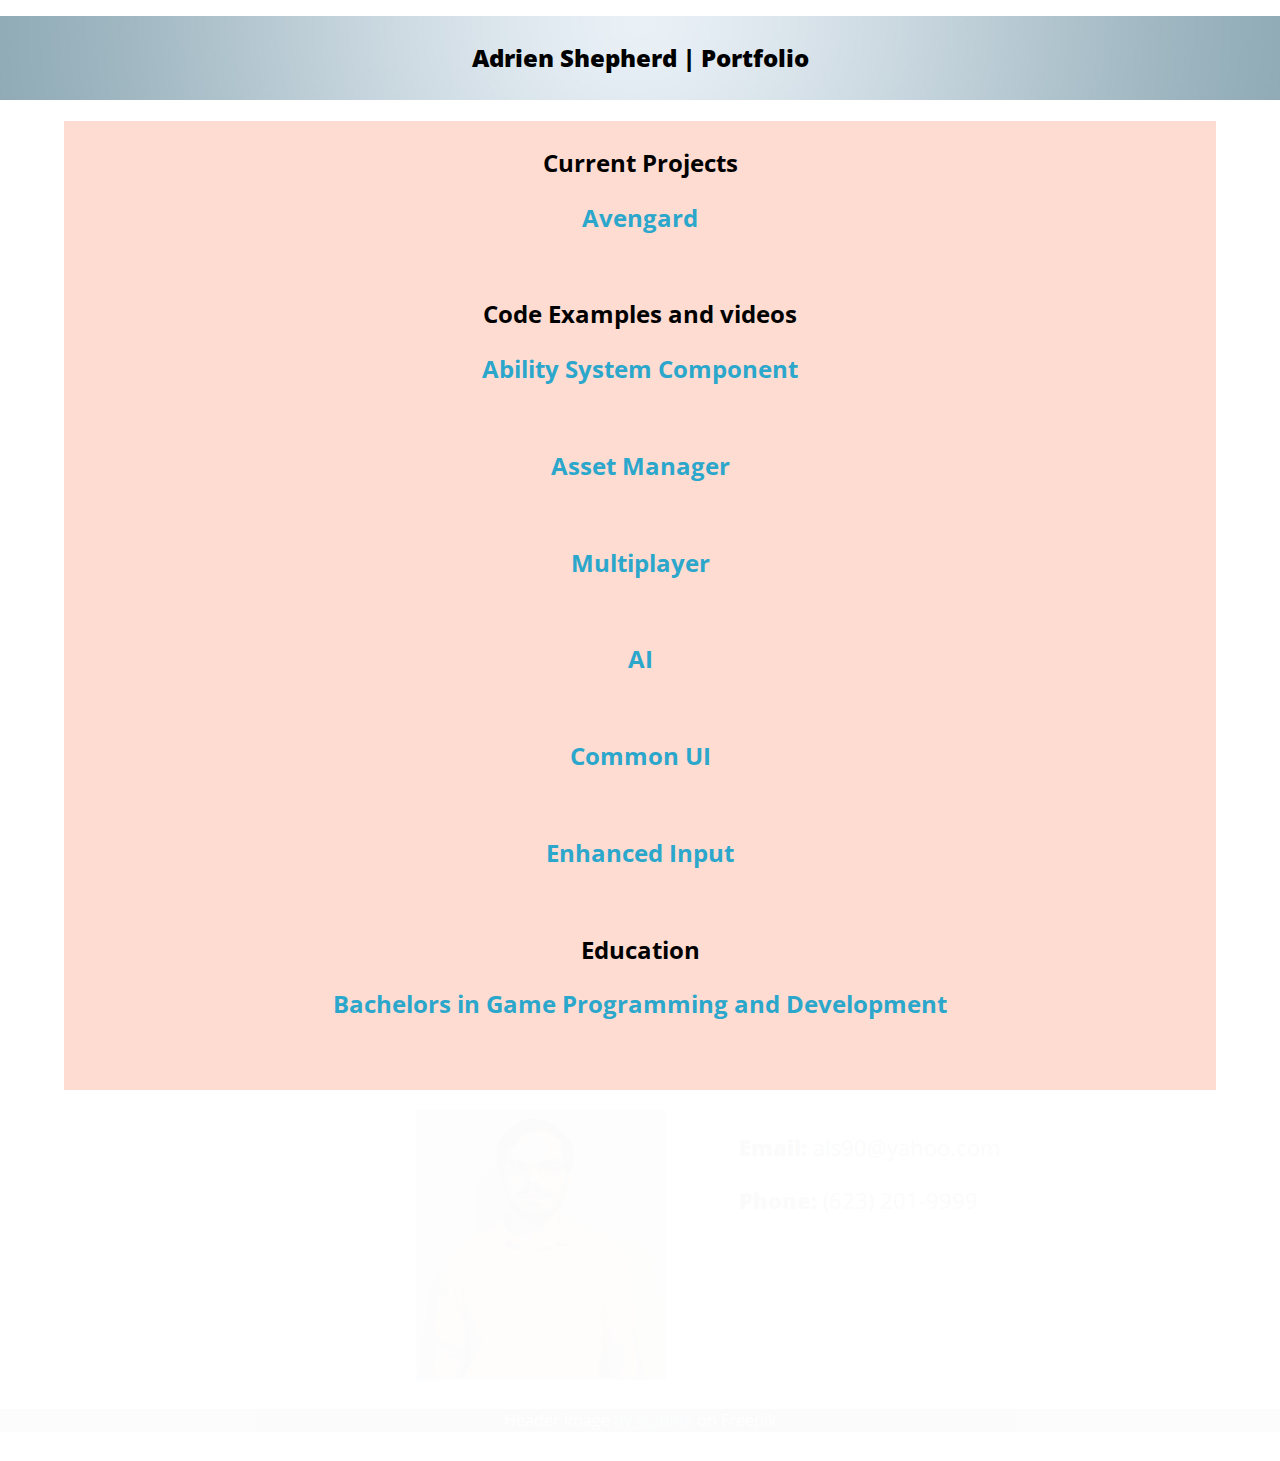
<file: index.html>
<!--
Author: Adrien Shepherd
-->
<!DOCTYPE HTML>
<html lang="en">
    <head>
		<!-- Experience specific JS-->
		<script type="text/javascript" src="js/experience-info.js"></script>

		<!-- jQuery library -->
		<script src="js/jquery-3.7.0.min.js"></script>

		<!-- navtab functions -->
		<script type="text/javascript" src="js/navtab.js"></script>

        <title>Adrien Shepherd | Portfolio</title>
        <link href="css/response-style.css" rel='stylesheet' type='text/css'>
        <!-- Custom Theme files -->
        <link href="css/theme-style.css" rel='stylesheet' type='text/css' />

		<script type="text/javascript" src="js/prism.js"></script>
		<link href="css/prism.css" rel='stylesheet' type='text/css' />
        <!-- Custom Theme files -->
        <meta name="viewport" content="width=device-width, initial-scale=1">

        <!----font-Awesome----->
        <link rel="stylesheet" href="fonts/css/font-awesome.min.css">
        <!----font-Awesome----->
        <!----webfonts---->
        <link href='http://fonts.googleapis.com/css?family=Open+Sans:400,300,600,700,800' rel='stylesheet' type='text/css'>
        <link href='http://fonts.googleapis.com/css?family=Droid+Serif:400,700' rel='stylesheet' type='text/css'>
        <!----//webfonts---->

		<style>
			.popup {
			  position: relative;
			  display: inline-block;
			  cursor: pointer;
			  -webkit-user-select: none;
			  -moz-user-select: none;
			  -ms-user-select: none;
			  user-select: none;
			}
			
			/* The actual popup */
			.popup .popuptext {
			  visibility: hidden;
			  width: 160px;
			  background-color: #555;
			  color: #fff;
			  text-align: center;
			  border-radius: 6px;
			  padding: 8px 0;
			  position: absolute;
			  z-index: 1;
			  bottom: 75px;
			  left: 50%;
			  margin-left: -80px;
			}
			
			/* Popup arrow */
			.popup .popuptext::after {
			  content: "";
			  position: absolute;
			  top: 100%;
			  left: 50%;
			  margin-left: -5px;
			  border-width: 5px;
			  border-style: solid;
			  border-color: #555 transparent transparent transparent;
			}
			
			/* Toggle this class - hide and show the popup */
			.popup .show {
			  visibility: visible;
			  -webkit-animation: fadeIn 1s;
			  animation: fadeIn 1s;
			}
			
			/* Add animation (fade in the popup) */
			@-webkit-keyframes fadeIn {
			  from {opacity: 0;} 
			  to {opacity: 1;}
			}
			
			@keyframes fadeIn {
			  from {opacity: 0;}
			  to {opacity:1 ;}
			}
		</style>
    </head>
	<body>
		<section class="profile-background">
			<h1 class="profile-name">Adrien Shepherd | Portfolio</h1>
		</section>

		<main class="transition-main">

			<h2>Current Projects</h2>

			<div class="experience-header" onclick="openCloseInfo('experience0')" onmouseenter="hoverInfo('info0', 'Poptext0')" onmouseleave="unhoverInfo('info0', 'Poptext0')"><h2 class="info0">Avengard</h2>
				<div class = "popup">
					<span class="popuptext" id="Poptext0">
						Click to open/close!
					</span>
				</div>
			</div>
			<div class="experience-container experience0">
				<h3>2022 to Present</h3>
				<div class="project-container" style="display: grid;">
					<img class ="project-icon1" grid-column: 1; grid-row: 1;" src="images/AvengardLogo.png">
					
					<div class ="project standard-text">
						<P><span class="leading-text">Game genre: </span> RPG MOBA hybrid</P>
						<P><span class="leading-text">My role/responsibilities: </span> Lead Programmer, designing and implementing main code structure--game systems and plugins, 
							supervise code of volunteer programmers, manage github, bug fixing, assist in other areas where needed...</P>
						<P><span class="leading-text">Areas worked on: </span> Over 90 % of the game was solo developted by me. Multiplayer, UI, AI, asset manager, gameplay, 
							game core classes, database, specific game features such as stats or UI filter system, C++, blueprints...involved in almost all areas of the game development.</P>
						<P><span class="leading-text">Version control methods:</span> Github, strong communication, good practices and precautions to avoid too many conflicts</P>
						<P><span class="leading-text">Current state of game: </span> (Closed alpha) several core features complete, including but not limited to: 
							simple jungle camps, minion AI, building mechanics, a small number of abilities, lobby hosting, character editor...</P>
						<P><span class="leading-text">Website: </span><a style="font-style: normal;" href="https://playavengard.com/">Avengard</a></P>
					</div>
				</div>

				<br> 
				<br> 

				<div class="overview">
					<h3 style="text-align: center;">Editor</h3>
					<P >➼ Implemented ground work for integrating Lyra UI system</P>
					<P >➼ Did most of the programming for UI in editor</P>
					<P >➼ Programmed all systems, such as stats, filter, etc</P>
					<P >➼ System even extends to armor, which also affect stats.</P>
				</div>
				<video width="100%" controls="controls" preload="none" onclick="this.play()">
					<source src="Videos/AvengardEditor.mp4" type=video/mp4>
				</video>

				<br> 
				<br>

				<div class="overview">
					<h3 style="text-align: center;">Host, join, and lobby</h3>
					<P >➼ Implemented listen server hosting, join and search</P>
					<P >➼ Implemented the UI for it as well, and programmed team switching</P>
					<P >➼ Lobby is programmed locally and only takes in replicated player data to fill character mesh. This allows each player to locally have their character 
						at the front and center, while populating the rest with other players.</P>
				</div>
				<video width="100%" controls="controls" preload="none" onclick="this.play()">
					<source src="Videos/HostJoinMatchandLobby.mp4" type=video/mp4>
				</video>

				<br> 
				<br>

				<div class="overview">
					<h3 style="text-align: center;">In game shop</h3>
					<P >➼ Implemented the system code the UI relies on. This includes slots and changing slots, item cooldowns, etc.</P>
					<P >➼ Programmed several items, with two types almost fully implemented, runes with active effects and potions with timed effects or instant potions.</P>
					<P >➼ Items use gameplay ability system to implement effects.</P>
				</div>
				<video width="100%" controls="controls" preload="none" onclick="this.play()">
					<source src="Videos/AvengardInGameShop.mp4" type=video/mp4>
				</video>

				<br> 
				<br>

				<div class="overview">
					<h3 style="text-align: center;">Stat and level up system</h3>
					<P >➼ Implemented Stat and level up system, as well and complex tree path system for abilities.</P>
					<P >➼ Abilities are programmed to change based on tree path selected. </P>
					<P >➼ All systems and UI use new input system and is changed dynamically depending other inputs.</P>
				</div>
				<video width="100%" controls="controls" preload="none" onclick="this.play()">
					<source src="Videos/Levelupsystem.mp4" type=video/mp4>
				</video>

				<br> 
				<br>

				<div class="overview">
					<h3 style="text-align: center;">Teleporters</h3>
					<P >➼ Implemented building teleporters</P>
					<P >➼ Modified store assets for effects and implemented them in ability system.</P>
				</div>
				<video width="100%" controls="controls" preload="none" onclick="this.play()">
					<source src="Videos/AvengardTeleporters.mp4" type=video/mp4>
				</video>

				<br> 
				<br>

				<div class="overview">
					<h3 style="text-align: center;">Basic attack</h3>
					<P >➼ Implemented basic attack and special abilities for four weapons.</P>
					<P >➼ Basic attack and abilities uses gameplay ability tags to block certain actions and abilities. This includes blocking attack while jumping using the ability system.</P>
				</div>
				<video width="100%" controls="controls" preload="none" onclick="this.play()">
					<source src="Videos/Basicattackandjump.mp4" type=video/mp4>
				</video>

				<br> 
				<br>

				<div class="overview">
					<h3 style="text-align: center;">Building and character collision avoidance</h3>
					<P >➼ Implemented Custom code that checks a location for blocking volumes to teleport the player to.</P>
					<P >➼ programmed code that teleports player immediately before making collision complete, thus preventing collision issues with buildings that are spawning in.</P>
				</div>
				<video width="100%" controls="controls" preload="none" onclick="this.play()">
					<source src="Videos/TownSpawnbuildingdirection.mp4" type=video/mp4>
				</video>

				<br> 
				<br>

				<div class="overview">
					<h3 style="text-align: center;">Gameplay part 1</h3>
					<P >➼ Implemented all abilities using gameplay ability system.</P>
					<P >➼ Implemented tower queue system and targeting.</P>
					<P >➼ Implemented Minion AI and spline path movement for minions, as well as targeting and focus behaviors.</P>
				</div>
				<video width="100%" controls="controls" preload="none" onclick="this.play()">
					<source src="Videos/Gameplaypart1.mp4" type=video/mp4>
				</video>

				<br> 
				<br>

				<div class="overview">
					<h3 style="text-align: center;">Gameplay part 2</h3>
					<P >➼ Implemented the system code the UI relies on. This includes slots and changing slots, item cooldowns, etc.</P>
					<P >➼ Implemented all building effects such as healing, and the added defenses you get (Orange glow effect) That comes from another building.</P>
					<P >➼ Implemented custom collisions for minions and players based on team. Allied minions don't collide and enemy players can push around enemy minions.</P>
				</div>
				<video width="100%" controls="controls" preload="none" onclick="this.play()">
					<source src="Videos/Gameplaypart2.mp4" type=video/mp4>
				</video>
			</div>

		
			<h2 class="Header-text">Code Examples and videos</h2>

			<div class="experience-header" onclick="openCloseInfo('experience1')" onmouseenter="hoverInfo('info1', 'Poptext1')" onmouseleave="unhoverInfo('info1', 'Poptext1')"><h2 class="info1">Ability System Component</h2>
				<div class = "popup">
					<span class="popuptext" id="Poptext1">
						Click to open/close!
					</span>
				</div>
			</div>
			<div class="experience-container experience1">
				<div class="overview">
					<h3 style="text-align: center;">Overview</h3>
					<P >➼ Firm understanding of how gameplay tags control execution of abilities</P>
					<P >➼ Advanced understanding of the source code for Unreal's ability system component</P>
				</div>

				<pre class ="code-example">
					<code  class ="language-CPP">
if(PlayerHeroASComponent) //The ability system component
{
	
	//Check if ability is ultimate and if that ability level is 3
	if(GetAbilityTreeType(InInputSlot).MatchesTag(TAG_UI_Filter_UltimateAbility) &&
		GetAbilitySlotLevel(InInputSlot) == 3)
	{
		FString TagToAdd = "Blocked.";

		//Add our ability name dynamically
		TagToAdd.Append(GetAbilityClassName(InInputSlot));

		PlayerHeroASComponent->RemoveLooseGameplayTag(
			FGameplayTag::RequestGameplayTag(FName(TagToAdd))); 
	}

	const FGameplayAbilitySpec* AbilitySpec =
		PlayerHeroASComponent->FindAbilitySpecFromHandle(AbilitySlotSpecHandles[InInputSlot -1]);

	TArray<UGameplayAbility*> GameplayAbilityInstances = AbilitySpec->GetAbilityInstances();

	//This will always be one, because we will never have multiple of this ability and we already know 
	//the ability exists
	if (GameplayAbilityInstances.Num() == 1)
	{
		//Looping through each value we want to retrieve to edit
		//Each path can have one or more values per a tree path, EX: Path 1 affects cooldown and damage
		// while path 2 only affects ability range
		for (int32 Index = 0; Index < GetPathArrayNum(InInputSlot, GetChosenPath(InInputSlot)); Index++)
		{
			UE_LOG(LogAven, Log, TEXT("Applied value %f to ability %s"),
				GetCurrentDesiredValueOfSlot(InInputSlot, Index), *GameplayAbilityInstances[0]->GetName());

			if(UHeroGameplayAbility* HeroGameplayAbility = Cast<UHeroGameplayAbility>(
				GameplayAbilityInstances[0]))
			{
				HeroGameplayAbility->ApplyTreePathExecution(
					GetCurrentDesiredValueOfSlot(InInputSlot, Index), GetChosenPath(InInputSlot),
					InInputSlot, Index, this);
			}
		}
	}
}
					</code>
				</pre>
				<div class ="experience">
					<P > In this example I'm modifying an instance of an ability every time I add points to that ability.
						From the top I'm dynamically removing a tag which was added dynamically when we initialized the ultimate ability. 
						The ability settings are set to block that specific ability if the tag is active on the player's ability system component. 
						Next I'm pulling from ability specs which I stored when the abilities were given. The if statement regarding the ability instance 
						will never be more or less than 1, so that statement is for readability and clarity only. The for loop is there for editing multiple values within a tree path.
						The abilities in this game have two paths in which each path modifies the ability in some way. I designed the structure to be flexible and accommodate any number of changes. 
					</P>
				</div>
			</div>

			<div class="experience-header" onclick="openCloseInfo('experience2')" onmouseenter="hoverInfo('info2', 'Poptext2')" onmouseleave="unhoverInfo('info2', 'Poptext2')"><h2 class="info2">Asset Manager</h2>
				<div class = "popup">
					<span class="popuptext" id="Poptext2">
						Click to open/close!
					</span>
				</div>
			</div>
			<div class="experience-container experience2">
				<div class="overview">
					<h3 style="text-align: center;">Overview</h3>
					<P >➼ Understanding of how loading and unloading can be used to decrease Ram needed.</P>
					<P >➼ Experience creating system that tracks how many of each asset is in game, which allows game to unload data when we know no player is using it.</P>
				</div>
		
				<pre class ="code-example">
					<code  class ="language-CPP">
void UAvenAssetManager::LoadCharacterData(const FString& InUniquePlayerID,const FCharacterData& InCharacterData, 
const FStreamableDelegate& LoadFinishedDelegateToCall, bool bLoadingFromPIE)
{
	TArray<FPrimaryAssetId> DataAssetsToLoad;

		//Retrieve all the assets we need to load for this character
		GetRelevantCharacterDataAssetIDs(InCharacterData, DataAssetsToLoad);
		
		if(bLoadingFromPIE)
		{
			const UAbilityDataLibrary* AbilityDL = AbilityDataLibrary;
			const UEquipmentTypeDataLibrary* EquipmentTypeDL = EquipmentTypeDataLibrary;
		
			bool bHaveAllAssets = EquipmentTypeDL && AbilityDL;
		
			if(bHaveAllAssets)
			{
				DataAssetsToLoad.Append(AbilityDL->Library);
				DataAssetsToLoad.Append(EquipmentTypeDL->GetAllTypesToLoad());
			}
	
			TArray<FName> Bundles;
			Bundles.Add(FName("Full"));
			Bundles.Add(FName("Info"));
		
			//Load character data assets and assign them a handle that can be used to access them
			//Allows us to cancel or check progress
			TSharedPtr<FStreamableHandle> LoadingHandle = LoadPrimaryAssets(DataAssetsToLoad, Bundles,
				LoadFinishedDelegateToCall, FStreamableManager::AsyncLoadHighPriority);
	
			//Keep track of how many assets of this type we have for each player and store handle
			PlayerLoadedAssetData.ReplaceOrAddPlayerLoadData(InUniquePlayerID, DataAssetsToLoad, LoadingHandle);
	
			return;
		}
	
		//Add assets we need for this character
		TArray<FName> BundlesToAdd;
		BundlesToAdd.Add(FName("Full"));
		
		TSharedPtr<FStreamableHandle> LoadingHandle = ChangeBundleStateForPrimaryAssets(DataAssetsToLoad, BundlesToAdd,
			TArray<FName>(), false, LoadFinishedDelegateToCall);
	
		//Keep track of how many assets of this type we have for each player and store handle
		PlayerLoadedAssetData.ReplaceOrAddPlayerLoadData(InUniquePlayerID, DataAssetsToLoad, LoadingHandle);
}
					</code>
				</pre>
				<div class ="experience">
					<P > In the example above I've separated data from data assets into two categories: Full and Info. Info is information only, and Full is everything else.
						 I created a struct that holds player data and counts the number of other plays who share the same asset. This is done to accurately remove assets when 
						 they are no longer being used.
					</P>
				</div>
			</div>

			<div class="experience-header" onclick="openCloseInfo('experience3')" onmouseenter="hoverInfo('info3', 'Poptext3')" onmouseleave="unhoverInfo('info3', 'Poptext3')"><h2 class="info3">Multiplayer</h2>
				<div class = "popup">
					<span class="popuptext" id="Poptext3">
						Click to open/close!
					</span>
				</div>
			</div>
			<div class="experience-container experience3">
				<div class="overview">
					<h3 style="text-align: center;">Overview</h3>
					<P >➼ Experience creating complex multiplayer code. </P>
					<P >➼ Advanced understanding of multiplayer classes & how multiplayer works in Unreal engine.</P>
				</div>
				<Pre class ="code-example">
					<code class ="language-CPP">
void ACharLobbyController::SetCharMeshForPlayerState(AAvenLobbyPlayerState* InPS)
{
	if(InPS == nullptr || !IsLocalController())
	{
		return;
	}

	//Find and store pointers to the spawner for each team
	if (!TeamOnePawnSpawner || !TeamTwoPawnSpawner)
	{
		UWorld* World = GetWorld();

		for (TActorIterator<ALobbyPawnSpawner> It(World); It; ++It)
		{
			ALobbyPawnSpawner* CharLocations = *It;

			if (CharLocations)
			{
				if(CharLocations->GetTeamID() == 1)
				{
					TeamOnePawnSpawner = CharLocations;

					TeamOnePawnSpawner->SpawnMeshComponents();
				}
				else if (CharLocations->GetTeamID() == 2)
				{
					TeamTwoPawnSpawner = CharLocations;
					
					TeamTwoPawnSpawner->SpawnMeshComponents();
				}

				if (TeamOnePawnSpawner && TeamTwoPawnSpawner)
				{
					break;
				}
			}
		}
	}

	//Depending on whether we local or remote assign each of the character meshes to each player
	//Each mesh is handled locally and only information on characters are replicated
	//This information is used to set up the mesh, local owning player will always control center mesh
	if(InPS->GetLocalCharMesh() == nullptr)
	{
		if(InPS->GetGenericTeamId().GetId() == 1)
		{
			if(TeamOnePawnSpawner)
			{
				if(InPS->GetPlayerController() && InPS->GetPlayerController()->IsLocalController())
				{
					ACharLobbyMesh* LocalMesh = nullptr;
					
					if(TeamOnePawnSpawner->PlayerCharMeshByIndex(0))
					{
						LocalMesh = Cast<ACharLobbyMesh>(TeamOnePawnSpawner->PlayerCharMeshByIndex(0)->GetChildActor());
					}

					if(LocalMesh)
					{
						if(!LocalMesh->GetIsTaken())
						{
							InPS->SetLocalCharMesh(LocalMesh);

							LocalMesh->SetIsTaken(true);

							LocalMesh->SetOriginalStartingLocation(TeamOnePawnSpawner->GetCapsuleByIndex(0)->GetComponentLocation());
					
						}
					}
				}
				else
				{
					ACharLobbyMesh* Mesh = nullptr;
					
					if(TeamOnePawnSpawner->PlayerCharMeshByIndex(TeamOneIndexCount))
					{
						Mesh = Cast<ACharLobbyMesh>(TeamOnePawnSpawner->PlayerCharMeshByIndex(TeamOneIndexCount)->GetChildActor());
					}
					
					if(Mesh)
					{
						if(!Mesh->GetIsTaken())
						{
							InPS->SetLocalCharMesh(Mesh);

							Mesh->SetIsTaken(true);

							Mesh->SetOriginalStartingLocation(TeamOnePawnSpawner->GetCapsuleByIndex(TeamOneIndexCount)->GetComponentLocation());
			
							TeamOneIndexCount += 1;
						}
					}
				}
			}
		}
		else if (InPS->GetGenericTeamId().GetId() == 2)
		{
			if(TeamTwoPawnSpawner)
			{
				if(InPS->GetPlayerController() && InPS->GetPlayerController()->IsLocalController())
				{
					ACharLobbyMesh* LocalMesh = nullptr;
					
					if(TeamOnePawnSpawner->PlayerCharMeshByIndex(0))
					{
						LocalMesh = Cast<ACharLobbyMesh>(TeamTwoPawnSpawner->PlayerCharMeshByIndex(0)->GetChildActor());
					}
					
					if(LocalMesh)
					{
						if(!LocalMesh->GetIsTaken())
						{
							InPS->SetLocalCharMesh(LocalMesh);

							LocalMesh->SetIsTaken(true);

							LocalMesh->SetOriginalStartingLocation(TeamTwoPawnSpawner->GetCapsuleByIndex(0)->GetComponentLocation());
					
						}
					}
				}
				else
				{
					ACharLobbyMesh* Mesh = nullptr;
					
					if(TeamOnePawnSpawner->PlayerCharMeshByIndex(TeamTwoIndexCount))
					{
						Mesh = Cast<ACharLobbyMesh>(TeamTwoPawnSpawner->PlayerCharMeshByIndex(TeamTwoIndexCount)->GetChildActor());
					}
					
					if(Mesh)
					{
						if(!Mesh->GetIsTaken())
						{
							InPS->SetLocalCharMesh(Mesh);
	
							Mesh->SetIsTaken(true);

							Mesh->SetOriginalStartingLocation(TeamTwoPawnSpawner->GetCapsuleByIndex(TeamTwoIndexCount)->GetComponentLocation());
				
							TeamTwoIndexCount += 1;
						}
					}
				}
			}
		}
	}
}
					</code>
				</Pre>
				<div class ="experience">
					<P > This function is being fired on both server and clients. This game is currently using a listen server for testing multiplayer. Because a listen server also plays the game we are running this code on server as well.
						Two things to note with this code: It replicates as little as possible. The code itself is only being ran locally, but it is using replicated player character information to set up the mesh.
						Since the mesh exists on both server and client, the client can spawn and process the mesh locally using replicated player data. This allows us to be more flexible with the meshes, such as changing what player's mesh is spawned where.
						Because GetPlayerController does not exist on remote clients, and only exists on owning client and server, we know that the else will be triggered for everything remote players. IsLocalController ensures that regardless if player server or not,
						the controller we're accessing has to be local. This means that even though server has access to controller the remote host will trigger the else statement. Since we want owning clients to select and use the mesh at the center we default center mesh to index 0.
					</P>
				</div>
			</div>

			<div class="experience-header" onclick="openCloseInfo('experience4')" onmouseenter="hoverInfo('info4', 'Poptext4')" onmouseleave="unhoverInfo('info4', 'Poptext4')"><h2 class="info4">AI</h2>
				<div class = "popup">
					<span class="popuptext" id="Poptext4">
						Click to open/close!
					</span>
				</div>
			</div>
			<div class="experience-container experience4">
				<div class="overview">
					<h3 style="text-align: center;">Overview</h3>
					<P >➼ Experience behvior tree, blackboard, and other AI related classes and settings.</P>
					<P >➼ Experience creating more complex AI behaviors, including but not limited to: AI movement on spline, switching tasks based on input, and chasing enemy limits.</P>
				</div>
				<Pre class ="code-example">
					<code class ="language-CPP">
void AMinionAIControllerBase::SetMoveToLocation()
{
	const int32 SplineEnd = SplineActor->GetSpline()->GetNumberOfSplinePoints()  - 1;

	if (!bIsStartingAtEndOfSpline)
	{
		if (CurrentSplinePoint == SplineActor->GetSpline()->GetNumberOfSplinePoints() - 3)
		{	//If we're on the last overlap just make location end of spline
			MoveLocation = SplineActor->GetSpline()->GetLocationAtSplinePoint(SplineEnd, ESplineCoordinateSpace::World);
		}
		else
		{
			const float FirstPointDistance = SplineActor->GetSpline()->GetDistanceAlongSplineAtSplinePoint(NextSplinePoint);

			const float SecondPointDistance = SplineActor->GetSpline()->GetDistanceAlongSplineAtSplinePoint(NextSplinePoint + 1);

			const float MidPointOfSpline = (SecondPointDistance - FirstPointDistance) / 2;


			const FVector FirstPointLoc = SplineActor->GetSpline()->GetLocationAtSplinePoint(NextSplinePoint, ESplineCoordinateSpace::World);

			const FVector SecondPointLoc = SplineActor->GetSpline()->GetLocationAtSplinePoint(NextSplinePoint + 1, ESplineCoordinateSpace::World);

			const FVector Direction = (SecondPointLoc - FirstPointLoc).GetSafeNormal();


			//We're adding the midpoint location to location where the spline is calculating it
			//This gives us he mid point of the next overlap, taking it's size into consideration
			MoveLocation = FirstPointLoc + (Direction * MidPointOfSpline);
		}
	}
	else
	{
		if (CurrentSplinePoint == 1)
		{	//If we're on the last overlap just make location end of spline
			MoveLocation = SplineActor->GetSpline()->GetLocationAtSplinePoint(0, ESplineCoordinateSpace::World);
		}
		else
		{
			const float FirstPointDistance = SplineActor->GetSpline()->GetDistanceAlongSplineAtSplinePoint(NextSplinePoint);

			const float SecondPointDistance = SplineActor->GetSpline()->GetDistanceAlongSplineAtSplinePoint(NextSplinePoint - 1);

			const float MidPointOfSpline = (SecondPointDistance - FirstPointDistance) / 2;


			const FVector FirstPointLoc = SplineActor->GetSpline()->GetLocationAtSplinePoint(NextSplinePoint, ESplineCoordinateSpace::World);

			const FVector SecondPointLoc = SplineActor->GetSpline()->GetLocationAtSplinePoint(NextSplinePoint - 1, ESplineCoordinateSpace::World);

			const FVector Direction = (SecondPointLoc - FirstPointLoc).GetSafeNormal();


			//We're adding the midpoint location to location where the spline is calculating it
			//This gives us he mid point of the next overlap, taking it's size into consideration
			MoveLocation = FirstPointLoc + (Direction * MidPointOfSpline);
		}
	}
}
					</code>
				</Pre>
				<div class ="experience">
					<P > Using math and a custom spline tool I created that links overlap boxes with splines, this code uses an overlap to generate a direction which is then fed to minion AI to tell them where they need to go.
						Because each overlap holds information on each spline point the minions are aware of where they are on the spline at all times. NextSplinePoint is fed into the minions each time the minion overlaps with the spline. 
						Though minions can switch between moving on spline, attacking player, other minions or buildings, the minion default behavior is to move on the spline and will return to spline when all other tasks are unavailable. 
					</P>
				</div>
			</div>


			<div class="experience-header" onclick="openCloseInfo('experience5')" onmouseenter="hoverInfo('info5', 'Poptext5')" onmouseleave="unhoverInfo('info5', 'Poptext5')"><h2 class="info5">Common UI</h2>
				<div class = "popup">
					<span class="popuptext" id="Poptext5">
						Click to open/close!
					</span>
				</div>
			</div>
			<div class="experience-container experience5">
				<div class="overview">
					<h3 style="text-align: center;">Overview</h3>
					<P >➼ Advanced understand of UI in Unreal engine, including knowledge of new Common UI classes. This UI uses a stack system to pop and push UI into layers.</P>
					<P >➼ Experience with creating UI in both C++ and blueprints.</P>
				</div>
				<video width="100%" controls="controls" preload="none" onclick="this.play()">
					<source src="Videos/CommonUI-Example.mp4" type=video/mp4>
				</video>
				<div class ="experience">
					<P > Because of how complex this UI is I decided to do a short video instead of snipping a code piece. This is a complex I created for the character editor using many of the new common UI classes Epic created.
						I studied the Lyra project and copied over what I need and customized what needed to get customize. This UI uses gameplay tags to keep track of and add/ remove filters. I also did several other UI using 
						these new classes, so I have a very good understanding of how UI works in Unreal. 
					</P>
				</div>
			</div>


			<div class="experience-header" onclick="openCloseInfo('experience6')" onmouseenter="hoverInfo('info6', 'Poptext6')" onmouseleave="unhoverInfo('info6', 'Poptext6')"><h2 class="info6">Enhanced Input</h2>
				<div class = "popup">
					<span class="popuptext" id="Poptext6">
						Click to open/close!
					</span>
				</div>
			</div>
			<div class="experience-container experience6">
				<div class="overview">
					<h3 style="text-align: center;">Overview</h3>
					<P >➼ Capable of implementing new enhanced input system as well as old input system.</P>
					<P >➼ Experience using input system in various ways, including alongside ability system component (Thanks to Lyra project).</P>
				</div>
				<Pre class ="code-example">
					<code class ="language-CPP">
void APlayerHeroControllerBase::SetupInputComponent()
{
	Super::SetupInputComponent();
	
	if(UAvenEnhancedInputComponent* EnhancedInput = Cast<UAvenEnhancedInputComponent>(InputComponent))
	{
		EnhancedInput->BindNativeAction(InputConfig, TAG_MovementInput_Look_Mouse, ETriggerEvent::Triggered, this, &ThisClass::Input_LookMouse);
		EnhancedInput->BindNativeAction(InputConfig, TAG_MovementInput_Look_Stick, ETriggerEvent::Triggered, this, &ThisClass::Input_LookStick);
		EnhancedInput->BindNativeAction(InputConfig, TAG_UIInput_Game_Interact, ETriggerEvent::Triggered, this, &ThisClass::Input_Interact);
	}
}

void APlayerHeroControllerBase::Input_Interact(const FInputActionValue& InputActionValue)
{
	if(ATeleportStatue* Teleporter = Cast<ATeleportStatue>(InteractedActor))
	{
		if(UTeleporterWidget* TeleporterWidget = Teleporter->GetTeleportWidget())
		{
			Teleporter->DeactivateTeleporterWidget();
		}
		else
		{
			Teleporter->ActivateTeleporterWidget(this);
		}
	}
	else if(AShop* Shop = Cast<AShop>(InteractedActor))
	{
		if(UItemShopWidget* ShopWidget = Shop->GetShopWidget())
		{
			Shop->DeactivateShopWidget();
		}
		else
		{
			Shop->ActivateShopWidget(this);
		}
	}
}			
					</code>
				</Pre>
				<div class ="experience">
					<P > After binding new input system to C++ interact function, I'm both activating and deactivating the widget based on whether the widget exists on that actor.
						Each of these actors stores a pointer to the widget when it is pushed onto the stack, and that pointer is removed when it is removed from the stack.
						The pointer to that actor is being stored whenever the player overlaps with that actor, so we're only able to influence the UI while we're within range of the actor.
						Other code also removes UI when player leaves overlap. This turns a simple button press into something more like a toggle for the UI.
					</P>
				</div>
			</div>

			<h2>Education</h2>
			<div class="experience-header" onclick="openCloseInfo('experience7')" onmouseenter="hoverInfo('info7', 'Poptext7')" onmouseleave="unhoverInfo('info7', 'Poptext7')"><h2 class="info7">Bachelors in Game Programming and Development</h2>
				<div class = "popup">
					<span class="popuptext" id="Poptext7">
						Click to open/close!
					</span>
				</div>
			</div>
			<div class="experience-container experience7">
				<h3>2020 to 2022</h3>
				<div class="education-container" style="display: grid;">
					<div class ="education1 standard-text">
						<P><span class="leading-text">University: </span> Southern New Hampshire</P>
						<P style="font-style: normal;"><span class="leading-text">GPA: </span> 4.0</P>
						<P><span class="leading-text">Website: </span><a style="font-style: normal;" href="https://www.snhu.edu/">SNHU</a></P>
					</div>
				</div>
			</div>
		</main>

		<div class="profile-container">
			<img src="images/ProfilePic.jpg" class="profile-picture">
			<div class = "contact-details">
				<p><span style="font-weight:900;">Email:</span> als90@yahoo.com</p>
				<p><span style="font-weight:900;">Phone:</span> (623) 201-9999</p>
			</div>
		</div>

		<!----start-footer---->
		<div class="footer">
			<div class="footer-left">
				<p>Header image <a href="https://www.freepik.com/free-photo/smooth-wavy-blue-line-background_5083068.htm#query=blue%20wave&position=12&from_view=search&track=ais">by starline</a> on Freepik</p>
			</div>
		</div>
		<!----//End-footer---->
		<!----//End-container---->

		<script type="text/javascript" src="js/animations.js"></script>
		
		<style>
			@media (min-width: 0px){
				.grid-text{
					margin-bottom: 22px;
				}
			}

			@media (min-width: 320px){

				.code-example{
					margin-left: auto;
					margin-right: auto;
					margin-top: auto;
					margin-bottom: auto;
					padding-left: 25px;
					padding-right: 25px;
				}
				.experience{
					line-height: 2em;
					margin-left: 25px;
					margin-right: 25px;
					margin-top: 50px;
					text-align: left;
				}
				.overview{
					max-width: 280px;
				}
			}

			@media (min-width: 800px){

				.overview{
					max-width: 750px;
				}
			}

			
			@media (min-width: 1200px){
		
				.experience{
					margin-left: 50px;
					margin-right: 50px;
				}
				.overview{
					max-width: 950px;
				}
			}

			
			@media (min-width: 1220px){
				.code-example{
					padding-left: 50px;
					padding-right: 0px;
				}
			}

			@media (min-width: 1308px){
				
			}

			@media (min-width: 1340px){
				.code-example{
					padding-left: 100px;
				}
			}
	
			@media (min-width: 1417px){
				.grid-text{
					margin-bottom: 0px;
				}

				.experience-container{
					max-width: 1250PX;
			
				}

			}

			@media (min-width: 1467px){
				.code-example{
					
					padding-left: 150px;
				}
			}

			.experience-container{
				font-weight: 600;
				margin-right: auto;
				margin-left: auto;
				display: none;
			}

			.code-example{
				width: auto;
				height: 500px;
				background-color: aliceblue;
				display: flex;
				margin-right: auto;
				margin-left: auto;
				text-align: left;
				overflow: auto;
			}

			.experience-header{
				color: #2ca7cc;
			}
			.overview{
				margin-left: auto;
				margin-right: auto;
				text-align: left;
				margin-bottom: 50px;
			}
		</style>
	</body>
</html>
</file>
<file: css/response-style.css>
html {
  font-family: sans-serif;
  -webkit-text-size-adjust: 100%;
      -ms-text-size-adjust: 100%;
}
body {
  margin: 0;
}
* {
  -webkit-box-sizing: border-box;
     -moz-box-sizing: border-box;
          box-sizing: border-box;
}
*:before,
*:after {
  -webkit-box-sizing: border-box;
     -moz-box-sizing: border-box;
          box-sizing: border-box;
}
html {
  -webkit-tap-highlight-color: rgba(0, 0, 0, 0);
}
body {
  font-family: "Helvetica Neue", Helvetica, Arial, sans-serif;
  font-size: 14px;
  line-height: 1.42857143;
  color: #333;
  background-color: #fff;
}
.item1{
  grid-column: 1;
  grid-row: 1;
  column-width: 10em;
}
.item2{
  grid-column: 2;
  grid-row: 1;
}
.item3{
  grid-column: 3;
  grid-row: 1;
}
.item4{
  grid-column: 4;
  grid-row: 1;
}
.item5{
  grid-column: 5;
  grid-row: 1;
}
.contact-details{
  color: #000000;
}

@media (max-width: 767px) {
 
  .container-grid .item2{
        grid-column: 1;
        grid-row: 2;
  }
  .container-grid .item3{
      grid-column: 1;
      grid-row: 3;
  }
  .container-grid .item4{
      grid-column: 1;
      grid-row: 4;
  }
  .container-grid .item5{
    grid-column: 1;
    grid-row: 5;
}

}

@media (min-width: 0px)
{
  .up-arrow {

    display: none;
  }
}

@media (min-width: 320px){

  .profile-container{
    margin-left: auto;
    margin-right: auto;
    width: auto;
    max-width: 300px;
  }
  .contact-details{
    grid-column: 1;
    grid-row: 3;
    font-size: 20px;
    padding-left: 25px;
  }
  .aboutme-text{
    margin-left: 50px;
    margin-right: 50px;
    font-size: 20px;
  }
  .experience-header{
    margin-left: 15px;
    margin-right: 15px;
  }
  .profile{
    background-image: none;
  }
  .item1{
    column-width: 10em;
  }
  .item2{
    column-width: 10em;
  }
  .item3{

    column-width: 10em;
  }
  .item4{

    column-width: 10em;
  }
  .item5{
    column-width: 10em;
  }
  .project-icon1{
    width: 175px;
    margin-left: auto;
    margin-right: auto;
    margin-top: auto;
    margin-bottom: auto;
  }
  .project-container{
    padding-left: 25px;
    padding-right: 25px;
  }
  .project1{
    margin-left: 25px;
    margin-right: 25px;
    margin-top: 50px;
    text-align: left;
    grid-column: 1; 
    grid-row: 2;
    width: auto;
  }
  .education-container{
    padding-left: 25px;
    padding-right: 25px;
  }
  .education1{
    margin-left: auto;
    margin-right: auto;
    text-align: left;
    width: auto;
  }
}

@media (min-width: 820px){

  .project-icon1{
    width: 275px;
  }
  .project-container{
    padding-left: 50px;
  }
  .experience-header{
    margin-left: 0px;
    margin-right: 0px;
  }
  .project{
    margin-top: 0px;
    margin-right: 25px;
    margin-left: 50px;
    text-align: left;
    grid-column: 2; 
    grid-row: 1;
  }
  .education-container{
    padding-left: 50px;
    padding-right: 0px;
  }
  .education1{
    margin-top: 0px;
    margin-right: 25px;
    margin-left: 50px;
    grid-column: 2; 
    grid-row: 1;
  }
  
}

@media (min-width: 990px){
  .up-arrow {

    display:inline;
  }
}

@media (min-width: 1200px){

  .profile-container{
    width: 35%;
    max-width: 500px;
  }
  .contact-details{
    grid-column: 2;
    grid-row: 1;
    font-size: 22px;
    padding-left: 72.5px;
    width: 620px;
  }
  .aboutme-text{
    margin-left: 165px;
    margin-right: 165px;
    font-size: 20px;
  }
  .profile{
    background-image: url(../images/aboutmebackground.png);
    background-size: 1200px 712.9px;
    height: 712.9px;
	  width: 1200px;
  }
  .item1{
    column-width: 12.5em;
  }
  .item2{
    column-width: 12.5em;
  }
  .item3{

    column-width: 12.5em;
  }
  .item4{

    column-width: 12.5em;
  }
  .item5{
    column-width: 12.5em;
  }
  .project-icon1{
    width: 300px;
  }
  .project-container{
    padding-left: 100px;
  }
  .project{
    margin-right: 75px;
  }
  .education-container{
    padding-left: 100px;
  }
  .education1{
    margin-right: 75px;
  }

}


@media (min-width: 1308.8px){
  .contact-details{
    font-size: x-large;
    padding-left: 72.5px;
    width: 700px;
  }
  .aboutme-text{
    margin-left: 180px;
    margin-right: 180px;
    font-size: 22.2px;
  }
  .profile{
    background-size: 1308.8px 777.6px;
    height: 777.6px;
	  width: 1308.8px;
  }
  .project-icon1{
    width: 375px;
  }
  .project{
    margin-right: 100px;
  }
  .education1{
    margin-right: 100px;
  }
}

@media (min-width: 1417px){

  .contact-details{
    font-size: x-large;
    padding-left: 100px;
    width: 775px;
  }
  .aboutme-text{
    margin-left: 200px;
    margin-right: 200px;
  }
  .profile{
    background-size: 1417px 841.88px;
    height: 841.88px;
	  width: 1417px;
  }
  .aboutme-text{
    font-size: x-large;
  }
  .item1{
    column-width: 15em;
  }
  .item2{
    column-width: 15em;
  }
  .item3{

    column-width: 15em;
  }
  .item4{

    column-width: 15em;
  }
  .item5{
    column-width: 15em;
  }
  .project-icon1{
    width: 400px;
  }
  .project{
    margin-right: 150px;
  }
  
  .education1{
    margin-right: 150px;
  }
}


@font-face {
  font-family: 'Glyphicons Halflings';

  src: url('../fonts/glyphicons-halflings-regular.eot');
  src: url('../fonts/glyphicons-halflings-regular.eot?#iefix') format('embedded-opentype'), url('../fonts/glyphicons-halflings-regular.woff') format('woff'), url('../fonts/glyphicons-halflings-regular.ttf') format('truetype'), url('../fonts/glyphicons-halflings-regular.svg#glyphicons_halflingsregular') format('svg');
}
</file>
<file: css/theme-style.css>
html, body{ 
    font-family: 'Open Sans', sans-serif;
    font-size: 100%;
    background-color: #FFF;
}
main {
	margin: 0em auto;
	background:#FFDCD1;
	color: black;
	text-align: center;
	padding-top: 5px;
	padding-bottom: 25px;
}
.transition-main{
	width: 0%;
	height: 100%;
	position: relative;
	opacity: 0;
	top: -75;
}
.transition-main p{
	opacity: 0;
}
.transition-main h1{
	opacity: 0;
}
/*----start-profile----*/
.profile{
	background-repeat: no-repeat;
	margin-right: auto;
	margin-left: auto;
}
.aboutme{
	text-align: center;
}
.profile-background{
	background: url(../images/headerbackground.jpg) no-repeat 100%;
	background-size: cover;
}
.profile-container{
	opacity: 0;
	display: grid;
	padding-top: 25px;
}
.profile-picture{
	justify-self: center;
	border:2px solid #2ca7cc;
	width: 75%;

	min-width: 250px;
}
.up-arrow {
	width: 0; 
	height: 0; 
	position: relative;
	border-left: 70px solid transparent;
	border-right: 70px solid transparent;
	border-bottom: 80px solid #FFDCD1;
	opacity: 0;
}
.profile-name{
	font-size: x-large;
	text-align: center;
	color: #000000;
	font-weight:900;
	padding-top: 25px;
	padding-bottom: 25px;
}
.hovered-icon{
	display: none;
}
.header-page {
	margin-bottom: 0px;
	display:inline-block;
	background:#c8f7fc;
	border:10px solid #2ca7cc;
	border-radius:30em;
	-webkit-border-radius:30em;
	-moz-border-radius:30em;
	-o-border-radius:30em;
	-ms-border-radius:30em;
	transition:0.5s all;
	-webkit-transition:0.5s all;
	-moz-transition:0.5s all;
	-o-transition:0.5s all;
	-ms-transition:0.5s all;
	height: 140px;
	width: 140px;
}
.header-page ~ h3 {
	font-size: 24px;
}
.Header-text{
	
}
.current-page{
	background-color: #FD3B01;
  	border-color:  #FFDCD1;
}
.current-page img{
	display: none;
}
.current-page .hovered-icon{
	display: inline-block;
}
.current-page ~ h3{
	color: #FD3B01;
	font-size: 1.6em;
}
.features-grid a img{
	margin-top: 2.0em;
	transition:0.5s all;
	-webkit-transition:0.5s all;
	-moz-transition:0.5s all;
	-o-transition:0.5s all;
	-ms-transition:0.5s all;
} 
.aboutme-text{
	text-indent: 75px;
	margin-top: 0px;
	margin-bottom: 75px;
	color: #000000;
	font-weight:550;
	line-height: 2em;
}
.container-grid {
	display: grid;
	justify-content: center;
}
.grid-text{
	
	margin-top: 0px;
	color: #2ca7cc;
}
.leading-text{
	font-weight: 1000;
	font-style: normal;
}
.standard-text{
	font-weight: 500;
	font-style: italic;
}
.features-grid{
	padding: 4em 0 0em;
}

/*----end-profile----*/


/*-----start-footer----*/
.footer{
	background:#21282A;
	opacity: 0;
}
.footer-left{
	text-align:center;
	margin:1.8em 0;
}
.footer-left a img{
	display:inline-block;
}
.footer-left p{
	color: #FFF;
	margin:0.8em 0 0;
}
.footer-left p a{
	color:#00AEEF;
}
.footer-left p a:hover{
	text-decoration:none;
	color:#FD3B01;
}


@media (max-width:480px){
.footer-right span {
	width: 70px;
	height: 70px;
}
.footer-left p {
   margin: 10px 0;
}
.footer-right span label {
	margin-top: 1em;
}
}
</file>
<file: css/prism.css>
/* PrismJS 1.29.0
https://prismjs.com/download.html#themes=prism&languages=clike+c+cpp+unrealscript&plugins=custom-class+show-language+highlight-keywords+toolbar+match-braces */
/**
 * prism.js default theme for JavaScript, CSS and HTML
 * Based on dabblet (http://dabblet.com)
 * @author Lea Verou
 */

code[class*="language-"],
pre[class*="language-"] {
	color: black;
	background: none;
	text-shadow: 0 1px white;
	font-family: Consolas, Monaco, 'Andale Mono', 'Ubuntu Mono', monospace;
	font-size: 1em;
	text-align: left;
	white-space: pre;
	word-spacing: normal;
	word-break: normal;
	word-wrap: normal;
	line-height: 1.5;

	-moz-tab-size: 4;
	-o-tab-size: 4;
	tab-size: 4;

	-webkit-hyphens: none;
	-moz-hyphens: none;
	-ms-hyphens: none;
	hyphens: none;
}

pre[class*="language-"]::-moz-selection, pre[class*="language-"] ::-moz-selection,
code[class*="language-"]::-moz-selection, code[class*="language-"] ::-moz-selection {
	text-shadow: none;
	background: #b3d4fc;
}

pre[class*="language-"]::selection, pre[class*="language-"] ::selection,
code[class*="language-"]::selection, code[class*="language-"] ::selection {
	text-shadow: none;
	background: #b3d4fc;
}

@media print {
	code[class*="language-"],
	pre[class*="language-"] {
		text-shadow: none;
	}
}

/* Code blocks */
pre[class*="language-"] {
	padding: 1em;
	margin: .5em 0;
	overflow: auto;
}

:not(pre) > code[class*="language-"],
pre[class*="language-"] {
	background: #f5f2f0;
}

/* Inline code */
:not(pre) > code[class*="language-"] {
	padding: .1em;
	border-radius: .3em;
	white-space: normal;
}

.token.comment,
.token.prolog,
.token.doctype,
.token.cdata {
	color: slategray;
}

.token.punctuation {
	color: #999;
}

.token.namespace {
	opacity: .7;
}

.token.property,
.token.tag,
.token.boolean,
.token.number,
.token.constant,
.token.symbol,
.token.deleted {
	color: #905;
}

.token.selector,
.token.attr-name,
.token.string,
.token.char,
.token.builtin,
.token.inserted {
	color: #690;
}

.token.operator,
.token.entity,
.token.url,
.language-css .token.string,
.style .token.string {
	color: #9a6e3a;
	/* This background color was intended by the author of this theme. */
	background: hsla(0, 0%, 100%, .5);
}

.token.atrule,
.token.attr-value,
.token.keyword {
	color: #07a;
}

.token.function,
.token.class-name {
	color: #DD4A68;
}

.token.regex,
.token.important,
.token.variable {
	color: #e90;
}

.token.important,
.token.bold {
	font-weight: bold;
}
.token.italic {
	font-style: italic;
}

.token.entity {
	cursor: help;
}

div.code-toolbar {
	position: relative;
}

div.code-toolbar > .toolbar {
	position: absolute;
	z-index: 10;
	top: .3em;
	right: .2em;
	transition: opacity 0.3s ease-in-out;
	opacity: 0;
}

div.code-toolbar:hover > .toolbar {
	opacity: 1;
}

/* Separate line b/c rules are thrown out if selector is invalid.
   IE11 and old Edge versions don't support :focus-within. */
div.code-toolbar:focus-within > .toolbar {
	opacity: 1;
}

div.code-toolbar > .toolbar > .toolbar-item {
	display: inline-block;
}

div.code-toolbar > .toolbar > .toolbar-item > a {
	cursor: pointer;
}

div.code-toolbar > .toolbar > .toolbar-item > button {
	background: none;
	border: 0;
	color: inherit;
	font: inherit;
	line-height: normal;
	overflow: visible;
	padding: 0;
	-webkit-user-select: none; /* for button */
	-moz-user-select: none;
	-ms-user-select: none;
}

div.code-toolbar > .toolbar > .toolbar-item > a,
div.code-toolbar > .toolbar > .toolbar-item > button,
div.code-toolbar > .toolbar > .toolbar-item > span {
	color: #bbb;
	font-size: .8em;
	padding: 0 .5em;
	background: #f5f2f0;
	background: rgba(224, 224, 224, 0.2);
	box-shadow: 0 2px 0 0 rgba(0,0,0,0.2);
	border-radius: .5em;
}

div.code-toolbar > .toolbar > .toolbar-item > a:hover,
div.code-toolbar > .toolbar > .toolbar-item > a:focus,
div.code-toolbar > .toolbar > .toolbar-item > button:hover,
div.code-toolbar > .toolbar > .toolbar-item > button:focus,
div.code-toolbar > .toolbar > .toolbar-item > span:hover,
div.code-toolbar > .toolbar > .toolbar-item > span:focus {
	color: inherit;
	text-decoration: none;
}

.token.punctuation.brace-hover,
.token.punctuation.brace-selected {
	outline: solid 1px;
}

.rainbow-braces .token.punctuation.brace-level-1,
.rainbow-braces .token.punctuation.brace-level-5,
.rainbow-braces .token.punctuation.brace-level-9 {
	color: #E50;
	opacity: 1;
}
.rainbow-braces .token.punctuation.brace-level-2,
.rainbow-braces .token.punctuation.brace-level-6,
.rainbow-braces .token.punctuation.brace-level-10 {
	color: #0B3;
	opacity: 1;
}
.rainbow-braces .token.punctuation.brace-level-3,
.rainbow-braces .token.punctuation.brace-level-7,
.rainbow-braces .token.punctuation.brace-level-11 {
	color: #26F;
	opacity: 1;
}
.rainbow-braces .token.punctuation.brace-level-4,
.rainbow-braces .token.punctuation.brace-level-8,
.rainbow-braces .token.punctuation.brace-level-12 {
	color: #E0E;
	opacity: 1;
}
</file>
